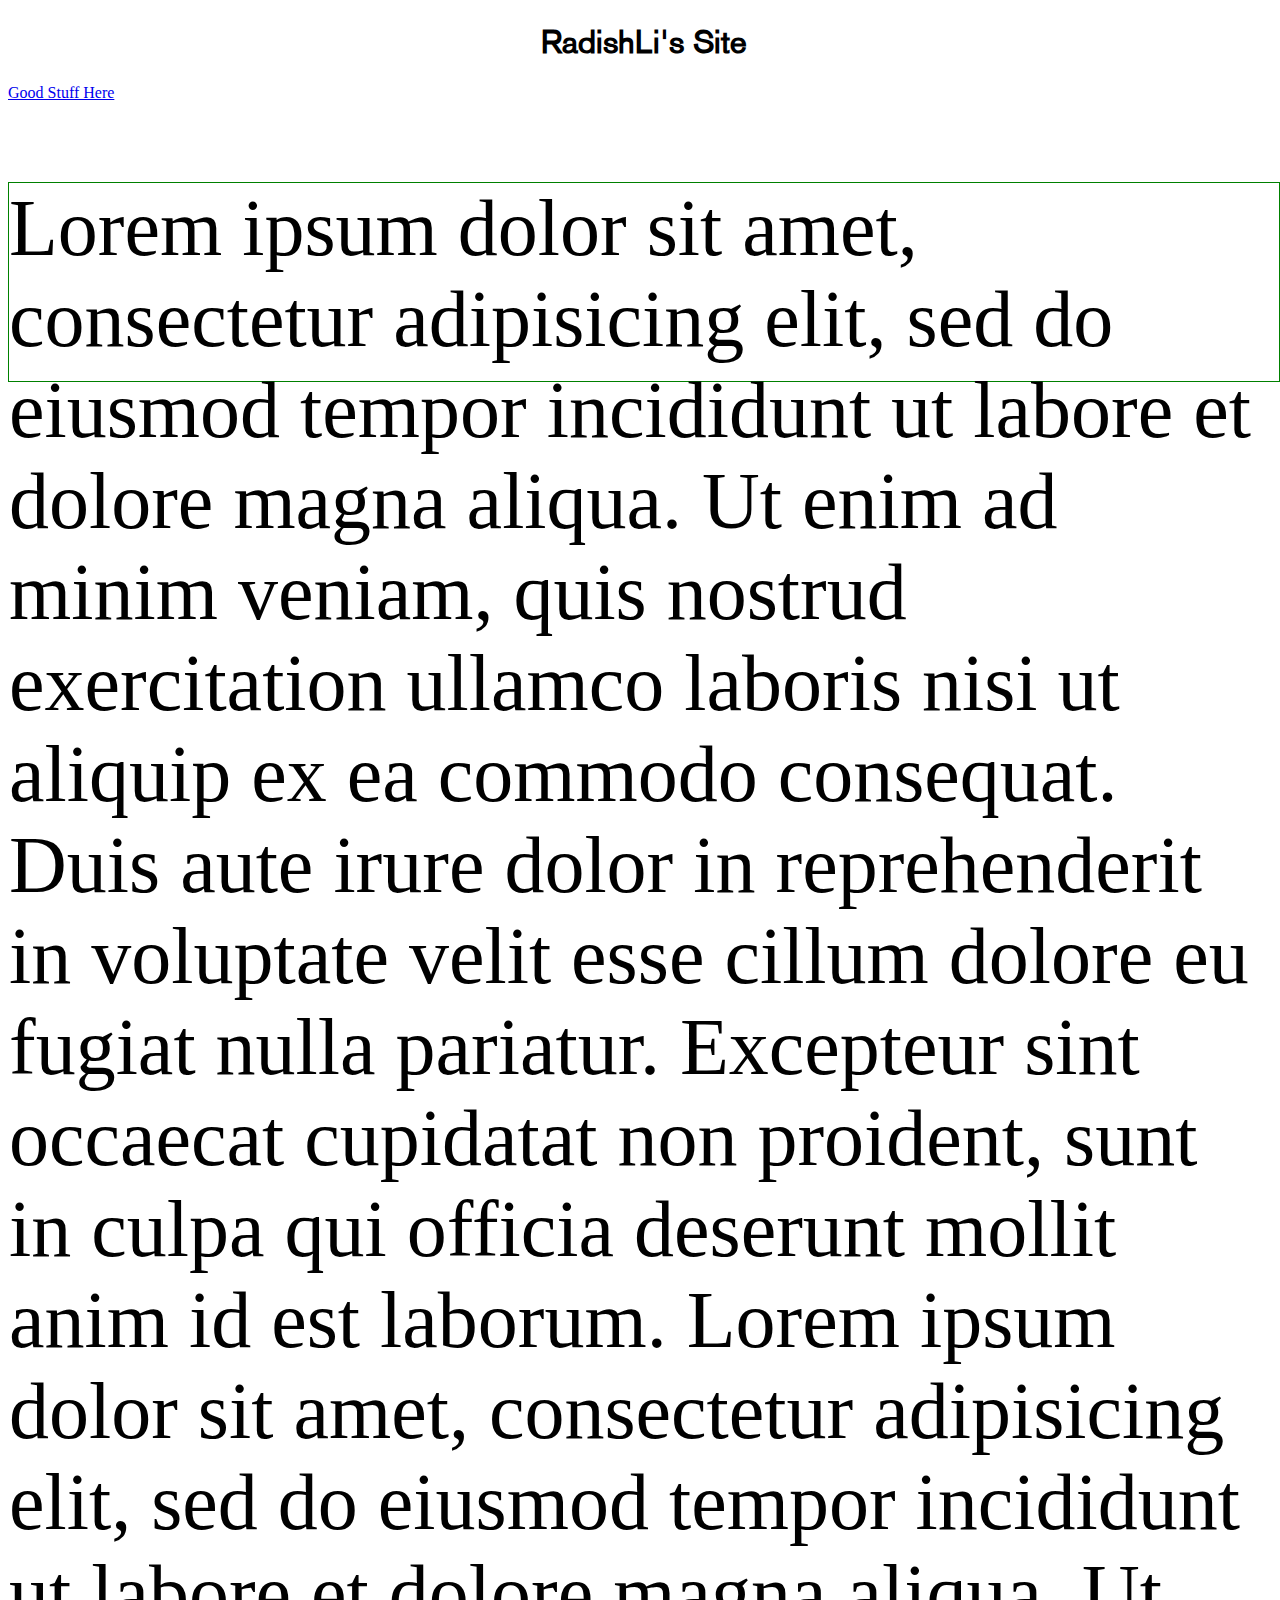
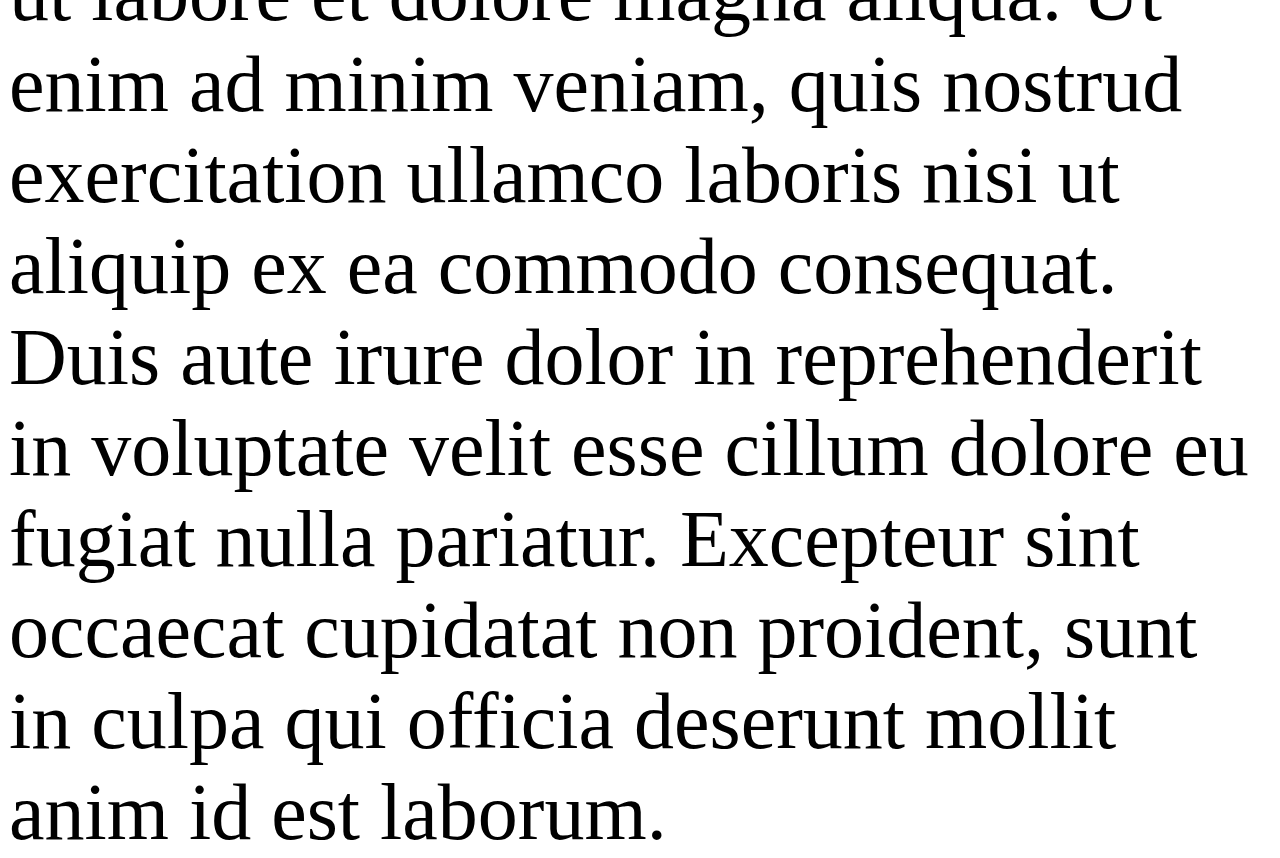
<file: index.html>
<!DOCTYPE html>
<html lang="en">
	<head>
		<meta charset="utf-8">
		<meta name="viewport" content="width=device-width, initial-scale=1">
		<title>
			RadishLi's Site
		</title>
		<link rel="stylesheet" type="text/css" href="style.css">
		<style type="text/css">
			p {
				width: 92%;
				height: 200px;
				margin-right: auto;
				margin-left: auto;
			}
		</style>
	</head>
	<body>
		<h1 onclick="alert('I am working on it')">
			RadishLi's Site
		</h1>
		<a href="Goodstuff.html">Good Stuff Here</a>
		<p style="font-size: 5em;" class="col-md-12 col-lg-12">
			Lorem ipsum dolor sit amet, consectetur adipisicing elit, sed do eiusmod
			tempor incididunt ut labore et dolore magna aliqua. Ut enim ad minim veniam,
			quis nostrud exercitation ullamco laboris nisi ut aliquip ex ea commodo
			consequat. Duis aute irure dolor in reprehenderit in voluptate velit esse
			cillum dolore eu fugiat nulla pariatur. Excepteur sint occaecat cupidatat non
			proident, sunt in culpa qui officia deserunt mollit anim id est laborum.
			Lorem ipsum dolor sit amet, consectetur adipisicing elit, sed do eiusmod
			tempor incididunt ut labore et dolore magna aliqua. Ut enim ad minim veniam,
			quis nostrud exercitation ullamco laboris nisi ut aliquip ex ea commodo
			consequat. Duis aute irure dolor in reprehenderit in voluptate velit esse
			cillum dolore eu fugiat nulla pariatur. Excepteur sint occaecat cupidatat non
			proident, sunt in culpa qui officia deserunt mollit anim id est laborum.
		</p>
	</body>
</html>
</file>
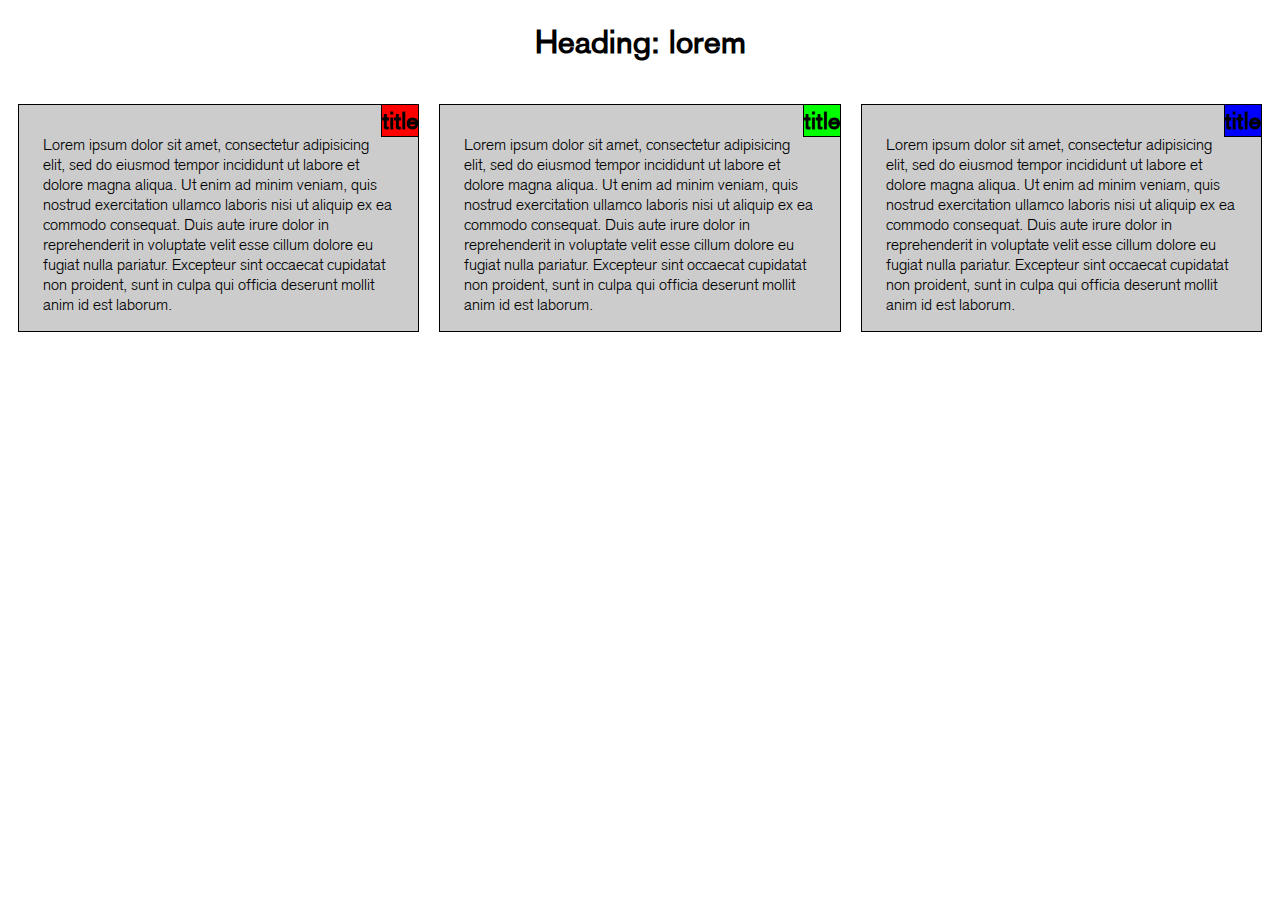
<file: module2-solution/index.html>
<!DOCTYPE html>
<html>
<head>
	<title>Rassul's Solution</title>
	<meta name="viewport" content="width=device-width, initial-scale=1">
	<link rel="stylesheet" type="text/css" href="css.css">
</head>
<body>
	<h1>
		Heading: lorem
	</h1>
	<section id="content">
		<div class="row">
			<div class="col-lg-4 col-md-6 col-sm-12">
			<div class="inside"><p>Lorem ipsum dolor sit amet, consectetur adipisicing elit, sed do eiusmod
			tempor incididunt ut labore et dolore magna aliqua. Ut enim ad minim veniam,
			quis nostrud exercitation ullamco laboris nisi ut aliquip ex ea commodo
			consequat. Duis aute irure dolor in reprehenderit in voluptate velit esse
			cillum dolore eu fugiat nulla pariatur. Excepteur sint occaecat cupidatat non
			proident, sunt in culpa qui officia deserunt mollit anim id est laborum.</p><h2 id="H-1">title</h2></div></div>
			<div class="col-lg-4 col-md-6 col-sm-12">
			<div class="inside"><p>Lorem ipsum dolor sit amet, consectetur adipisicing elit, sed do eiusmod
			tempor incididunt ut labore et dolore magna aliqua. Ut enim ad minim veniam,
			quis nostrud exercitation ullamco laboris nisi ut aliquip ex ea commodo
			consequat. Duis aute irure dolor in reprehenderit in voluptate velit esse
			cillum dolore eu fugiat nulla pariatur. Excepteur sint occaecat cupidatat non
			proident, sunt in culpa qui officia deserunt mollit anim id est laborum.</p><h2 id="H-2">title</h2></div></div>
			<div class="col-lg-4 col-md-12 col-sm-12">
			<div class="inside"><p>Lorem ipsum dolor sit amet, consectetur adipisicing elit, sed do eiusmod
			tempor incididunt ut labore et dolore magna aliqua. Ut enim ad minim veniam,
			quis nostrud exercitation ullamco laboris nisi ut aliquip ex ea commodo
			consequat. Duis aute irure dolor in reprehenderit in voluptate velit esse
			cillum dolore eu fugiat nulla pariatur. Excepteur sint occaecat cupidatat non
			proident, sunt in culpa qui officia deserunt mollit anim id est laborum.</p><h2 id="H-3">title</h2></div></div>
		</div>
	</section>
</body>
</html>
</file>
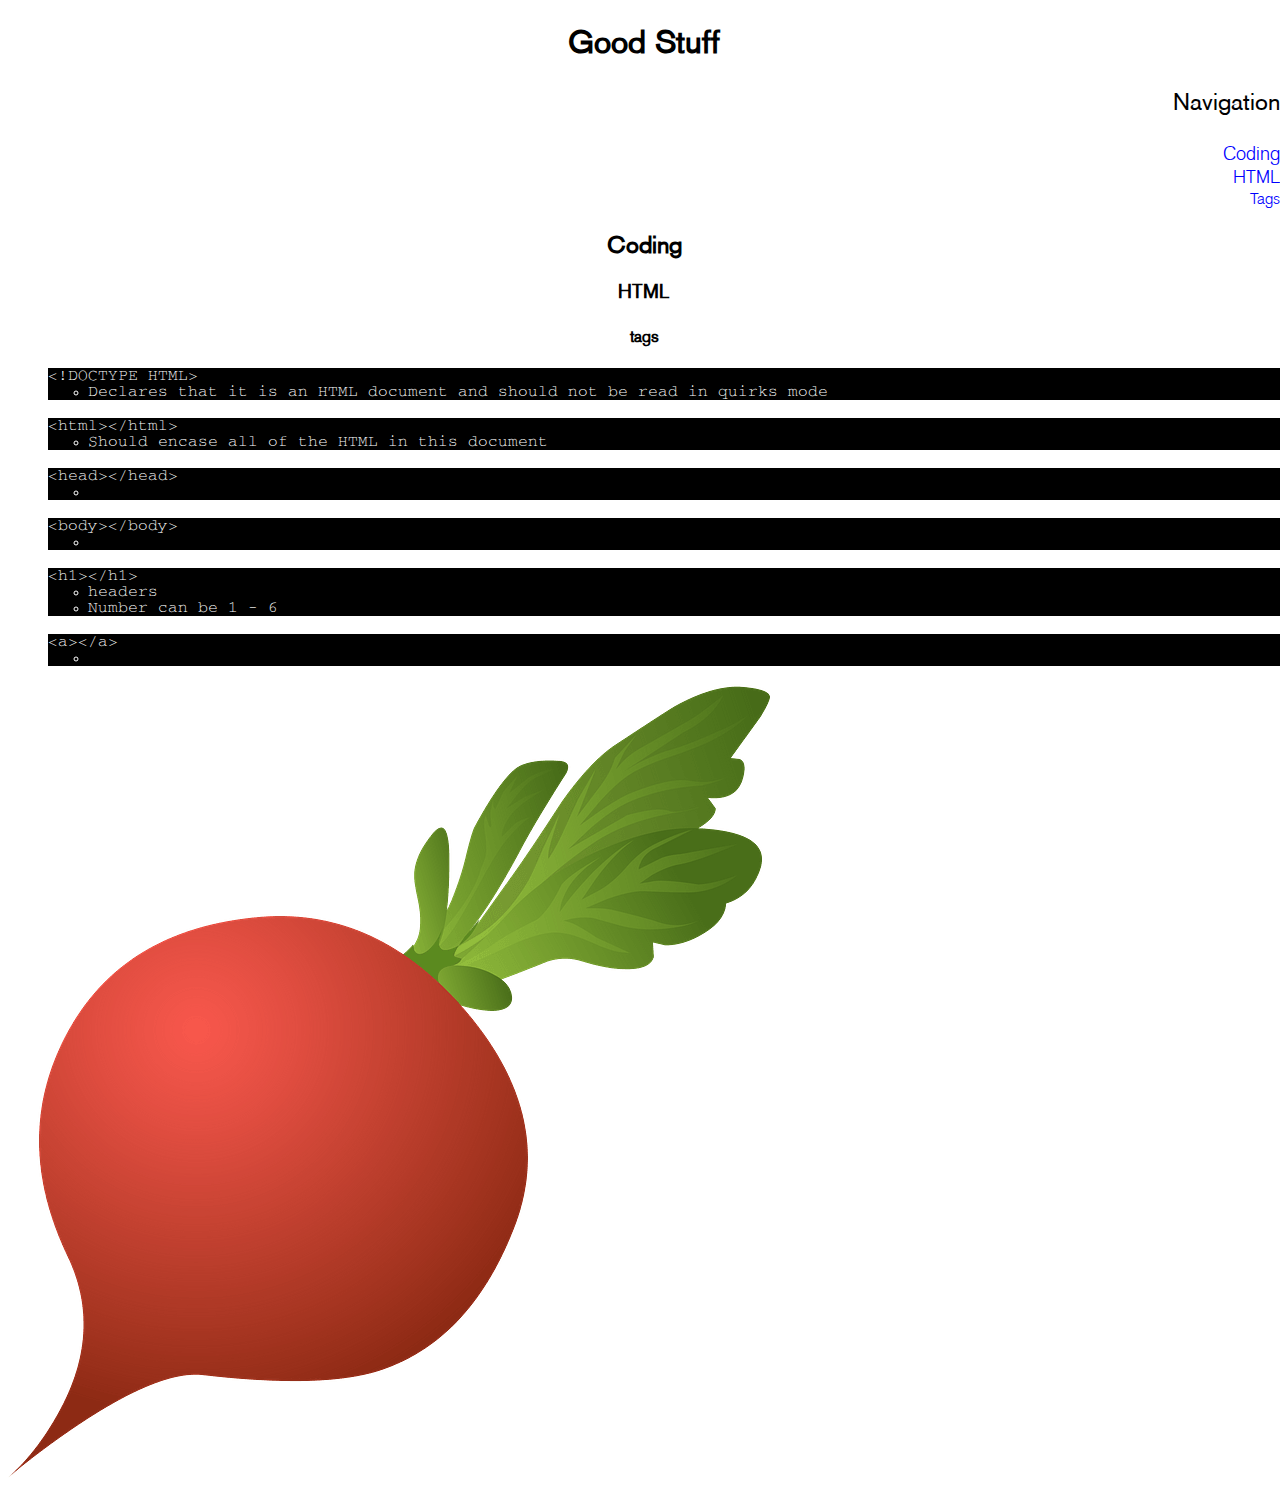
<file: Goodstuff.html>
<!DOCTYPE html>
<html lang="en">
<head>
	<link rel="stylesheet" type="text/css" href="style.css">
	<meta charset="utf-8">
	<meta name="author" content="RadishLi">
	<title>
		Good stuff from RadishLi
	</title>
</head>
<body id="body">
	<h1 onclick="RassulCool()">
		Good Stuff
	</h1>
	<nav>
		<div><p class="nav">Navigation</p></div>
		<div><a class="link1" href="#coding">Coding</a></div>
		<div><a class="link2" href="#html">HTML</a></div>
		<div><a class="link3" href="#tags">Tags</a></div>
	</nav>
		<section id="coding">
			<h2>
				Coding
			</h2>
			<section id="html">
				<h3>
					HTML
				</h3>
				<section id="tags">
					<h4>
						tags
					</h4>
						<ul>
							<li class="code">
								&lt;!DOCTYPE HTML&gt;
									<ul>
										<li>
											Declares that it is an HTML document and should not be read in quirks mode
										</li>
									</ul>
							</li>
							<li class="break">
								<div>&nbsp;</div>
							</li>
							<li class="code">
								&lt;html&gt;&lt;/html&gt;
									<ul>
										<li>
											Should encase all of the HTML in this document
										</li>
									</ul>
							</li>
							<li class="break">
								<div>&nbsp;</div>
							</li>
							<li class="code">
								&lt;head&gt;&lt;/head&gt;
								<ul>
									<li>
										
									</li>
								</ul>
							</li>
							<li class="break">
								<div>&nbsp;</div>
							</li>
							<li class="code">
								&lt;body&gt;&lt;/body&gt;
								<ul>
									<li>
										
									</li>
								</ul>
							</li>
							<li class="break">
								<div>&nbsp;</div>
							</li>
							<li class="code">
								&lt;h1&gt;&lt;/h1&gt;
								<ul>
									<li>
										headers 
									</li>
									<li>
										Number can be 1 - 6
									</li>
								</ul>
							</li>
							<li class="break">
								<div>&nbsp;</div>
							</li>
							<li class="code">
								&lt;a&gt;&lt;/a&gt;
								<ul>
									<li>
										
									</li>
								</ul>
							</li>
						</ul>
				</section>		
			</section>
		</section>
	<img src="radish.png" width="762" height="800" alt="A picture of a Radish">
	<script>
		function RassulCool() {
			alert("Rassul is so cool!")
		}
	</script>
</body>
</html>
</file>
<file: style.css>
@font-face {
  font-family: Header;
  src: url(AkzidenzGrotesk.ttf);
}

@font-face {
  font-family: Code;
  src: url(Courier.ttf);
}

@font-face {
  font-family: AGL;
  src: url(AkzidenzGroteskLight.ttf);
}

* {
	box-sizing: border-box;
	margin-right: 0px
}

a {
	font: AGL;
}

body {
	background-color: #ffffff;
	border: 
}

h1 {
	font-family: Header;
	text-align: center;
}

h2, h3, h4, h5, h6 {
  font-family: Header;
  text-align: center;
}

nav {
	text-align: right;
}



.code {
	font-family: Code;
	background: black;
	color: white;
}

.text {
	font-family: AGL;
	color: black;
}

.link1 {
	color: blue; 
	font-family: AGL; 
	font-size: 20px;
	text-decoration: none;
	text-decoration-color: #ffffff;
}

.link1:hover, .link1:active {
	color: black; 
	font-family: AGL; 
	font-size: 24px;
	text-decoration: none;
	text-decoration-color: #ffffff;
}

.link2 {
	color: blue; 
	font-family: AGL;
	font-size: 18px;
	text-decoration: none;
	text-decoration-color: #ffffff;
}

.link2:hover, .link2:active {
	color: black; 
	font-family: AGL;
	font-size: 22px;
	text-decoration: none;
	text-decoration-color: #ffffff;
}

.link3 {
	color: blue; 
	font-family: AGL; 
	font-size: 16px;
	text-decoration: none;
	text-decoration-color: #ffffff; 
}

.link3:hover, .link3:active {
	color: black; 
	font-family: AGL; 
	font-size: 20px;
	text-decoration: none;
	text-decoration-color: #ffffff;
}

.link4 {
	color: blue; 
	font-family: AGL; 
	font-size: 14px;
	text-decoration: none;
	text-decoration-color: #ffffff;
}

.break {
	color: white;
}

.nav {
	font-size: 24px;
	font-family: Header;
}

@media (min-width: 1200px) {
  .col-lg-1, .col-lg-2, .col-lg-3, .col-lg-4, .col-lg-5, .col-lg-6, .col-lg-7, .col-lg-8, .col-lg-9, .col-lg-10, .col-lg-11, .col-lg-12 {
    float: left;
    border: 1px solid green;
  }

  .col-lg-1 {
    width: 8.33%;
  }

  .col-lg-2 {
    width: 16.66%;
  }

  .col-lg-3 {
    width: 25%;
  }

  .col-lg-4 {
    width: 33.33%;
  }

  .col-lg-5 {
    width: 41.66%;
  }
  
  .col-lg-6 {
    width: 50%;
  }

  .col-lg-7 {
    width: 58.33%;
  }

  .col-lg-8 {
    width: 66.66%;
  }

  .col-lg-9 {
    width: 74.99%;
  }

  .col-lg-10 {
    width: 83.33%;
  }

  .col-lg-11 {
    width: 91.66%;
  }

  .col-lg-12 {
    width: 100%;
  }

  @media (min-width: 992px) and (max-width: 1199px) {
  .col-md-1, .col-md-2, .col-md-3, .col-md-4, .col-md-5, .col-md-6, .col-md-7, .col-md-8, .col-md-9, .col-md-10, .col-md-11, .col-md-12 {
    float: left;
    border: 1px solid green;
  }

  .col-md-1 {
    width: 8.33%;
  }

  .col-md-2 {
    width: 16.66%;
  }

  .col-md-3 {
    width: 25%;
  }

  .col-md-4 {
    width: 33.33%;
  }

  .col-md-5 {
    width: 41.66%;
  }

  .col-md-6 {
    width: 50%;
  }

  .col-md-7 {
    width: 58.33%;
  }

  .col-md-8 {
    width: 66.66%;
  }

  .col-md-9 {
    width: 74.99%;
  }

  .col-md-10 {
    width: 83.33%;
  }

  .col-md-11 {
    width: 91.66%;
  }

  .col-md-12 {
    width: 100%;
  }
}
</file>
<file: module2-solution/css.css>
@font-face {
  font-family: "AG";
  src: url("AkzidenzGrotesk.ttf") format("truetype");
}

@font-face {
  font-family: "AGL";
  src: url("AkzidenzGroteskLight.ttf") format("truetype");
}

h1 {
	text-align: center;
	font-family: AG;
}

* {
	box-sizing: border-box;
}

.inside {
	margin: 10px;
    border: 1px solid black;
    margin-top: 20px;
    background-color: #cccccc;
}

p {
	margin-top: 30px;
	margin-right: auto;
	margin-left: auto;
	width: 95%;
	float: center;
	font-family: AGL;
}

.row {
	width: 100%
}

div {
	position: relative;
}

h2 {
	position: absolute;
	top: 0px;
	right: 0px;
	margin: 0px;
	border-bottom: 1px solid black;
	border-left: 1px solid black;  
	font-family: AG;
}
/* Large */
@media (min-width: 992px) {
p {
	width: 88%;
}	

.col-lg-1, .col-lg-2, .col-lg-3, .col-lg-4, .col-lg-5, .col-lg-6, .col-lg-7, .col-lg-8, .col-lg-9, .col-lg-10, .col-lg-11, .col-lg-12 {
    float: left;
  }
  .col-lg-1 {
    width: 8.3333%;
  }
  .col-lg-2 {
    width: 16.6666%;
  }
  .col-lg-3 {
    width: 25%;
  }
  .col-lg-4 {
    width: 33.3333%;
  }
  .col-lg-5 {
    width: 41.6666%;
  }
  .col-lg-6 {
    width: 50%;
  }
  .col-lg-7 {
    width: 58.3333%;
  }
  .col-lg-8 {
    width: 66.6666%;
  }
  .col-lg-9 {
    width: 75%;
  }
  .col-lg-10 {
    width: 83.3333%;
  }
  .col-lg-11 {
    width: 91.6666%;
  }
  .col-lg-12 {
    width: 100%;
  }
}

/*medium*/
@media (max-width: 991px) and (min-width: 768px) {

p {
	width: 94%
}	
	.col-md-1, .col-md-2, .col-md-3, .col-md-4, .col-md-5, .col-md-6, .col-md-7, .col-md-8, .col-md-9, .col-md-10, .col-md-11, .col-md-12 {
    float: left;
  }
  .col-md-1 {
    width: 8.3333%;
  }
  .col-md-2 {
    width: 16.6666%;
  }
  .col-md-3 {
    width: 25%;
  }
  .col-md-4 {
    width: 33.3333%;
  }
  .col-md-5 {
    width: 41.6666%;
  }
  .col-md-6 {
    width: 50%;
  }
  .col-md-7 {
    width: 58.3333%;
  }
  .col-md-8 {
    width: 66.6666%;
  }
  .col-md-9 {
    width: 75%;
  }
  .col-md-10 {
    width: 83.3333%;
  }
  .col-md-11 {
    width: 91.6666%;
  }
  .col-md-12 {
    width: 100%;
  }
}

/*small*/
@media (max-width: 767px) {
	p {
		width: 95%
	}

	.col-sm-1, .col-sm-2, .col-sm-3, .col-sm-4, .col-sm-5, .col-sm-6, .col-sm-7, .col-sm-8, .col-sm-9, .col-sm-10, .col-sm-11, .col-sm-12 {
    float: left;
  }
  .col-sm-1 {
    width: 8.3333%;
  }
  .col-sm-2 {
    width: 16.6666%;
  }
  .col-sm-3 {
    width: 25%;
  }
  .col-sm-4 {
    width: 33.3333%;
  }
  .col-sm-5 {
    width: 41.6666%;
  }
  .col-sm-6 {
    width: 50%;
  }
  .col-sm-7 {
    width: 58.3333%;
  }
  .col-sm-8 {
    width: 66.6666%;
  }
  .col-sm-9 {
    width: 75%;
  }
  .col-sm-10 {
    width: 83.3333%;
  }
  .col-sm-11 {
    width: 91.6666%;
  }
  .col-sm-12 {
    width: 100%;
  }
}

#H-1 {
	background-color: #ff0000;
	color: #000000;
}

#H-2 {
	background-color: #00ff00;
	color: #000000;
}

#H-3 {
	background-color: #0000ff;
	color: #000000;
}
</file>
